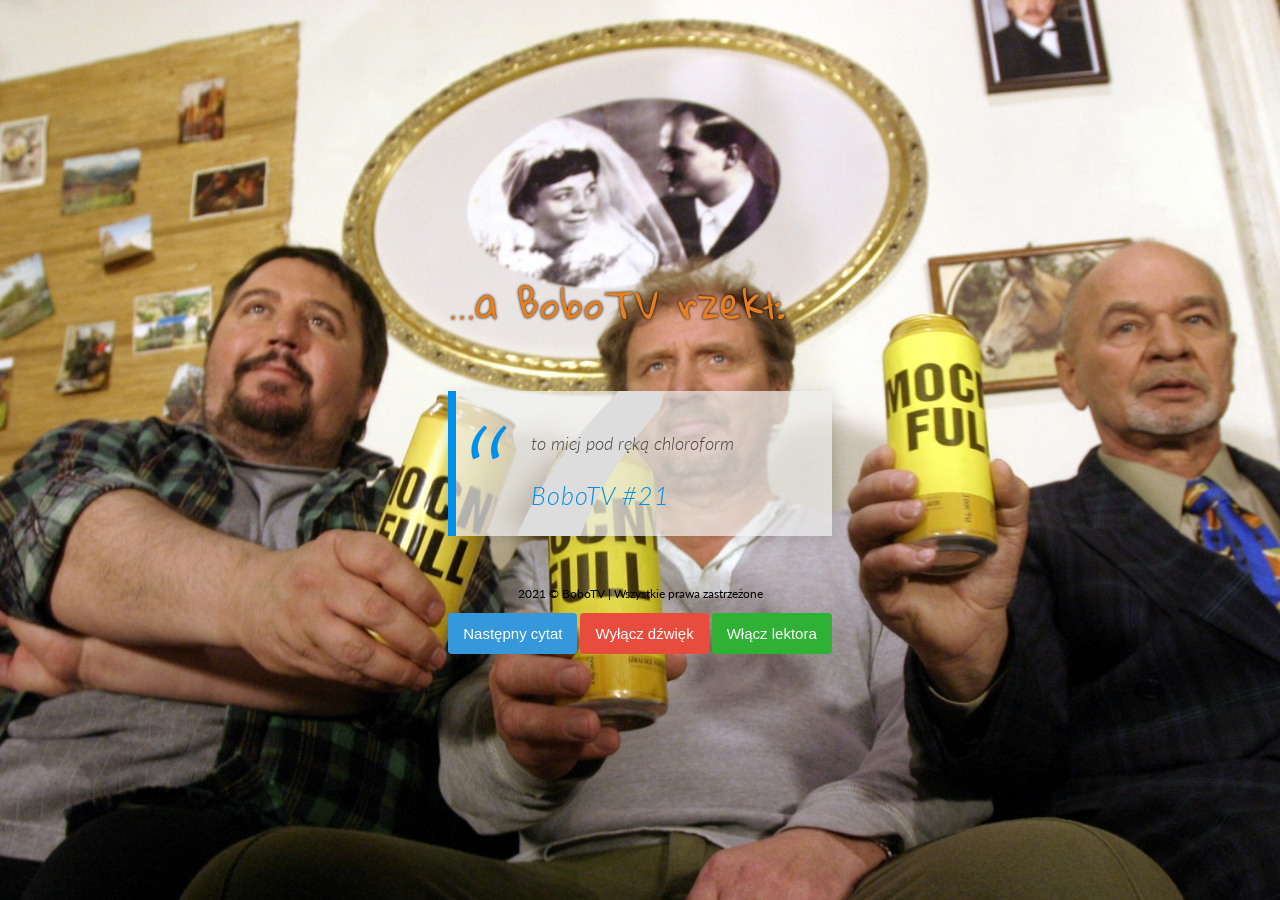
<file: index.html>
﻿<!DOCTYPE html>
<html lang="pl">

<head>
  <meta charset="UTF-8">
  <meta name="viewport" content="width=device-width, initial-scale=1.0">
  <title>Tekst BoboTV na dziś</title>
  <link rel="preconnect" href="https://fonts.googleapis.com">
  <link rel="preconnect" href="https://fonts.gstatic.com" crossorigin>
  <link href="https://fonts.googleapis.com/css2?family=Lato&display=swap" rel="stylesheet">
  <link rel="preconnect" href="https://fonts.googleapis.com">
  <link rel="preconnect" href="https://fonts.gstatic.com" crossorigin>
  <link href="https://fonts.googleapis.com/css2?family=Festive&family=Fuggles&family=Gloria+Hallelujah&display=swap"
    rel="stylesheet">
  <link rel="stylesheet" href="./style.css?v=1.6">
</head>

<body>
  <div>
    <div class="heading">...a BoboTV rzekł:</div>
    <blockquote>
      <p class="quote"></p>
      <span class="number"></span>
    </blockquote>


    <footer>
      <p class="main">
        2021 © BoboTV | Wszystkie prawa zastrzeżone
      </p>

      <button class="btn btn-first btn-quote">Następny cytat</button>
      <button class="btn btn-secondary btn-disable">Wyłącz dźwięk</button>
      <button class="btn btn-third btn-enable">Włącz lektora</button>
      <!--<button class="btn btn-fourth" id="myBtn">Wszystkie teksty</button>-->

		<div id="myModal" class="modal">

		  <div class="modal-content">
			<span class="close">&times;</span>
			<ul id="list"></ul>
      </div>

		</div>
    </footer>

  </div>
  <script src="./script.js?v=1.7"></script>
</body>

</html>
</file>
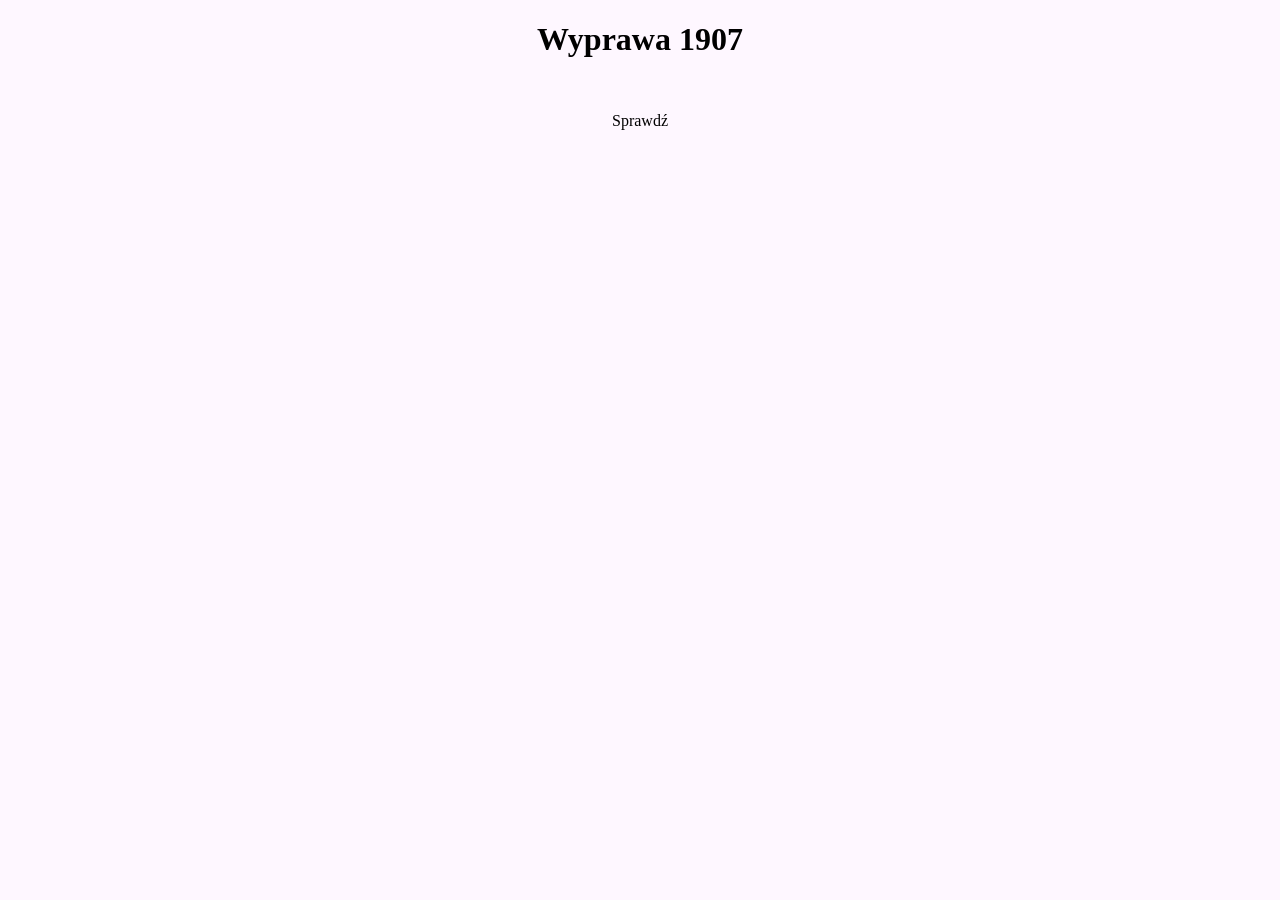
<file: wyprawa1907/index.html>
<!DOCTYPE html>
<html lang="pl">

<head>
    <link href="https://fonts.googleapis.com/css2?family=Roboto:wght@400;500;700&display=swap" rel="stylesheet">
    <meta charset="UTF-8">
    <meta name="viewport" content="width=device-width, initial-scale=1.0">
    <meta name="viewport" content="width=device-width, initial-scale=1" />
    <title>Dziennik - Wyprawa 1907</title>
    <link rel="stylesheet" href="./style.css">
    <script type="importmap">
    {
      "imports": {
        "@material/web/": "https://esm.run/@material/web/"
      }
    }
  </script>
    <script type="module">
        import '@material/web/all.js';
        import { styles as typescaleStyles } from '@material/web/typography/md-typescale-styles.js';

        document.adoptedStyleSheets.push(typescaleStyles.styleSheet);
    </script>

</head>

<body>
    <h1 class="md-typescale-display-medium">Wyprawa 1907</h1>
    <form>
        <md-outlined-text-field label="Numer zagadki" value="" id="puzzle" type="number" min="1"
            max="44"></md-outlined-text-field>
        <md-outlined-text-field label="Odpowiedź" value="" id="answer" type="text"></md-outlined-text-field>
        <md-fab id="check_answer" style="display: inline-block;" type="button" label="Sprawdź">Sprawdź</md-fab>

        <md-list style="max-width: 300px;">
            <md-list-item id="answer_status"></md-list-item>
        </md-list>

        <md-fab id="reveal_hint1" style="display: inline-block;" label="Podpowiedź 1"></md-fab>
        <md-list style="max-width: 300px;">
            <md-list-item id="hint1"></md-list-item>
        </md-list>
        <md-fab id="reveal_hint2" style="display: inline-block;" label="Podpowiedź 2"></md-fab>
   <md-list style="max-width: 300px;">
            <md-list-item id="hint2"></md-list-item>
        </md-list>    </form>
    <script src="./script.js"></script>
</body>

</html>
</file>
<file: style.css>
body {
  background-image: url(./images/bckg.jpg);
  background-repeat: no-repeat;
  background-size: cover;
  font-family: 'Lato', sans-serif;
  height: 100vh;
  display: flex;
  justify-content: center;
  align-items: center;
  margin: 0;
  padding: 0;
}

.heading {
  font-family: 'Gloria Hallelujah', cursive;
  color: #E67E22;
  display: block;
  font-size: 2.4em;
  font-weight: 300;
  text-shadow: 0 0 3px black;
  letter-spacing: 1px;
  margin-top: .5em;
}

a {
  text-decoration: none;
}

blockquote {
  background: #edededb8;
  border-left: 8px solid #008FEA;
  box-shadow: 0 3px 15px rgba(0, 0, 0, .15);
  color: #444;
  font-size: 1.1em;
  font-style: italic;
  font-weight: 300;
  line-height: 1.6;
  margin: 50px auto;
  padding: 1.2em 30px 1.2em 75px;
  position: relative;
  vertical-align: super;
  /* width: 60%; */
  z-index: 0;
  overflow: hidden;
}

blockquote::before {
  color: #008FEA;
  content: "\201C";
  font-size: 9em;
  left: 0;
  position: absolute;
  top: -35px;
}

blockquote p::before {
  color: #ddd;
  content: "\201C";
  font-size: 100em;
  line-height: 0.65em;
  right: .095em;
  position: absolute;
  z-index: -1;
}

blockquote span {
  color: #008FEA;
  display: block;
  font-size: 1.4em;
  font-weight: 300;
  letter-spacing: 1px;
  margin-top: .5em;
}

footer {
  color: #000;
  font-size: 12px;
  margin-top: 2em;
  text-align: center;
}

footer a {
  color: #008FEA;
  text-decoration: none;
}

.btn {
  color: white;
  border: none;
  font-size: 15px;
  font-weight: normal;
  line-height: 1.4;
  border-radius: 4px;
  padding: 10px 15px;
  -webkit-font-smoothing: subpixel-antialiased;
  transition: border .25s linear, color .25s linear, background-color .25s linear;
  cursor: pointer;
}

.btn-quote {
  background-color: #3498db;
}

.btn-quote:hover {
  background-color: #0086df;
}

.btn-disable {
  background-color: #e74c3c;
}

.btn-enable {
  background-color: #2eb134;
}

.btn-fourth {
  background: blueviolet;
}

/* The Modal (background) */
.modal {
  display: none;
  /* Hidden by default */
  position: fixed;
  /* Stay in place */
  z-index: 1;
  /* Sit on top */
  left: 0;
  top: 0;
  width: 100%;
  /* Full width */
  height: 100%;
  /* Full height */
  overflow: auto;
  /* Enable scroll if needed */
  background-color: rgb(0, 0, 0);
  /* Fallback color */
  background-color: rgba(0, 0, 0, 0.4);
  /* Black w/ opacity */
}

/* Modal Content/Box */
.modal-content {
  background-color: #fefefe;
  margin: 15% auto;
  /* 15% from the top and centered */
  padding: 20px;
  border: 1px solid #888;
  width: 80%;
  /* Could be more or less, depending on screen size */
}

/* The Close Button */
.close {
  color: #aaa;
  float: right;
  font-size: 28px;
  font-weight: bold;
}

.close:hover,
.close:focus {
  color: black;
  text-decoration: none;
  cursor: pointer;
}

ul {
  display: grid;
  grid-template-columns: 1fr 1fr;
}

li {
  list-style: none;
}
</file>
<file: wyprawa1907/style.css>
body {
  box-sizing: border-box;
  margin: 0 auto;
  overflow: hidden;
  background: #fef7ff;
  text-align: center; --md-text-button-label-text-font: system-ui;
  --md-sys-color-primary: #006A6A;
} 
form {
  display: flex;
  flex-direction: column;
  align-items: center;
  gap: 16px;
  margin: 0 auto;
}
#puzzle {
  min-width: 200px;
}
</file>
